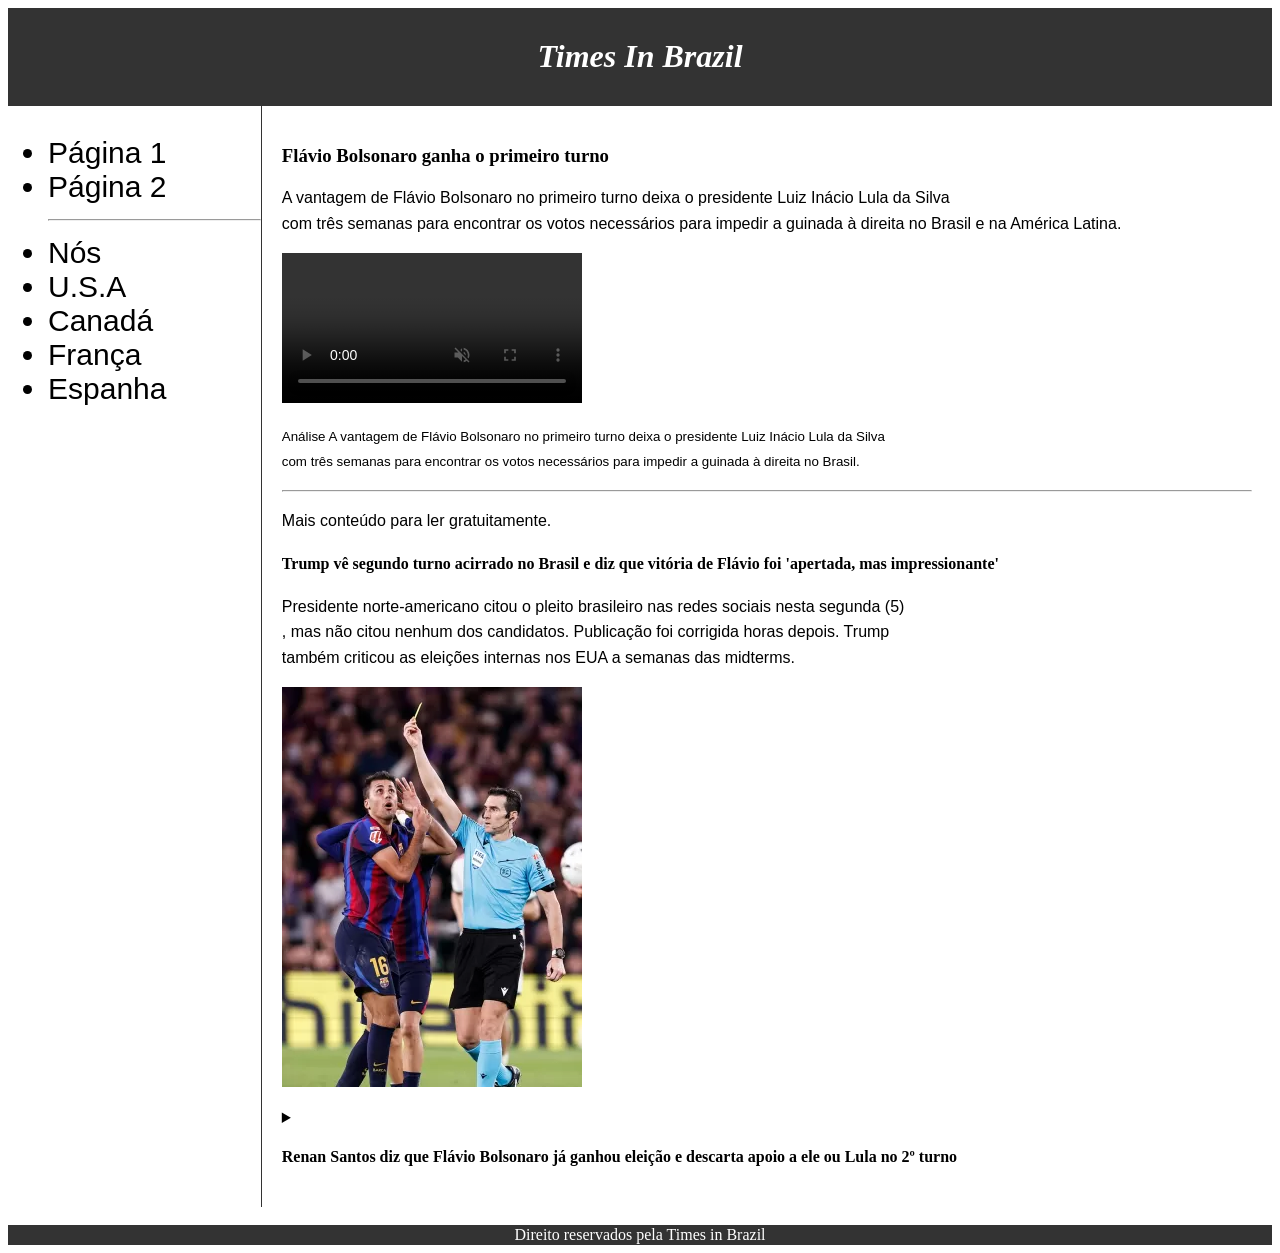
<file: index.html>
<!DOCTYPE html>
<html lang="pt-BR">

<head>
    <meta charset="UTF-8">
    <meta name="viewport" content="width=device-width, initial-scale=1.0">
    <meta name="description" content="Página principal do programa">
    <title>Times In Brazil</title>
</head>

<body>
    <header>


        <div id="cabeçalho">
            <h1><i>Times In Brazil</i></h1>
        </div>

        <div id="menu">
            <nav>
                <div id="tabela">
                <ul>
                    <li><a href="index.html">Página 1</a></li>
                    <li><a href="page-2.html">Página 2</a></li>
                    <hr>

                    <li><a href="index.html">Nós</a></li>
                    <li><a href="usa.html">U.S.A</a></li>
                    <li><a href="canada.html">Canadá</a></li>
                    <li><a href="france.html">França</a></li>
                    <li><a href="spain.html">Espanha</a></li
                </ul></div>
            </nav>
        </div>

        <link rel="stylesheet" href="assets/css/home.css">
    </header>

    <div id="principal">
        <main>
            <section>
                <h3> Flávio Bolsonaro ganha o primeiro turno</h3>
                <p>A vantagem de Flávio Bolsonaro no
                    primeiro turno deixa o presidente Luiz
                    Inácio Lula da Silva<br> com três semanas para
                    encontrar os votos necessários para impedir
                    a guinada à direita no Brasil e na América
                    Latina.</p>
                <video controls autoplay muted loop playsinline width=""
                    src="assets/videos/vidssave.com AGORA_ Lula e Flávio Bolsonaro discursam após resultado do primeiro turno _ ELEIÇÕES 2026 480P.mp4"></video>


                <p><small>Análise
                        A vantagem de Flávio Bolsonaro
                        no primeiro turno deixa o presidente
                        Luiz Inácio Lula da Silva<br>
                        com três
                        semanas para encontrar os votos
                        necessários para impedir a guinada
                        à direita no Brasil.

                    </small></p>
            </section>

            <hr>
            <section>

                <p>Mais conteúdo para ler gratuitamente.</p>

                <h4> Trump vê segundo
                    turno acirrado no Brasil
                    e diz que vitória de Flávio
                    foi 'apertada, mas impressionante'</h4>

                <p>Presidente norte-americano citou
                    o pleito brasileiro nas redes sociais
                    nesta segunda (5)<br>, mas não citou nenhum
                    dos candidatos. Publicação foi corrigida
                    horas depois. Trump <br>também criticou as
                    eleições internas nos EUA a semanas das
                    midterms.</p>
                <img src="assets/images/image.png" alt="">
                <br><br>


                <details>
                    <summary>
                        <h4>Renan Santos diz que Flávio Bolsonaro já ganhou
                            eleição e descarta apoio a ele ou Lula no 2º turno</h4>
                    </summary>
                    <h4></h4>
                    <p>Candidato do Missão aparece num distante quarto lugar, atrás do Escritor Augusto Cury (Avante) e
                        diz crer<br> que o senador Flávio Bolsonaro deve vencer a eleição</p>
                    <video controls autoplay muted src="assets/videos/Renan santos.mp4" width="600"></video>
                </details>
            </section>
        </main>
    </div>
    <br>


    <div id="footer">

        <footer>Direito reservados pela Times in Brazil</footer>
    </div>
</body>
</html>
</file>
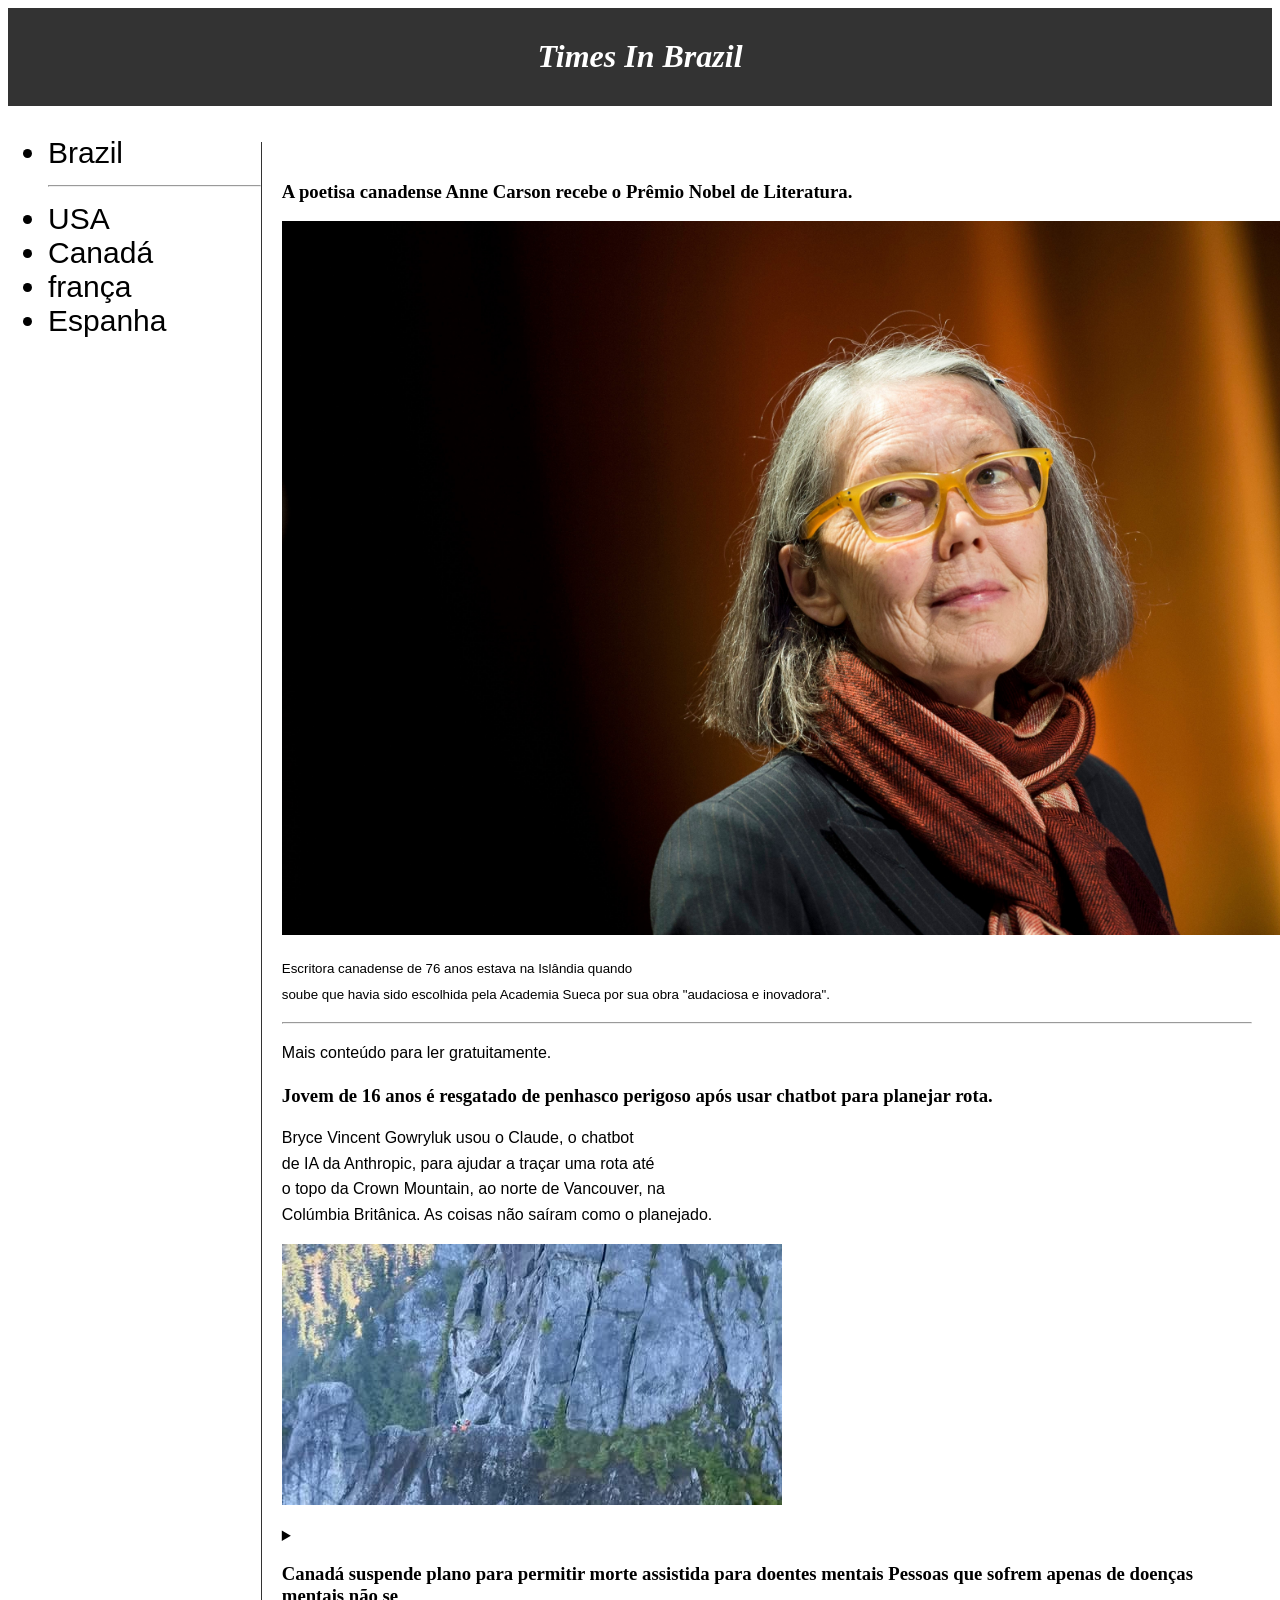
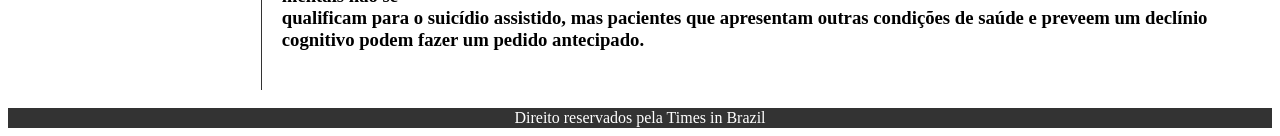
<file: canada.html>
<!DOCTYPE html>
<html lang="pt-BR">

<head>
    <meta charset="UTF-8">
    <meta name="viewport" content="width=device-width, initial-scale=1.0">
    <meta name="description" content="Página com noticiais sobre o canada">
    <title>Canadá</title>
</head>

<body>
    <header>


        <div id="cabeçalho">
            <h1><i>Times In Brazil</i></h1>
        </div>

        <div id="menu">
            <nav>
                <div id="tabela">
                    <ul>
                        <li><a href="index.html">Brazil</a></li>
                        <hr>
                        <li><a href="usa.html">USA</a></li>
                        <li><a href="canada.html">Canadá</a></li>
                        <li><a href="france.html">frança</a></li>
                        <li><a href="spain.html">Espanha</a></li>
                    </ul>
                </div>
            </nav>
        </div>

        <link rel="stylesheet" href="assets/css/home.css">
    </header>

    <br><br>
    <div id="principal">
        <main>
            <section>
                <h3> A poetisa canadense Anne Carson recebe o Prêmio Nobel de Literatura.</h3>
                <img src="assets/images/Poestisa.png" alt="" width="1000">

                <p><small> Escritora canadense de 76
                        anos estava na Islândia quando <br>soube que havia sido escolhida pela
                        Academia Sueca por sua obra "audaciosa e inovadora". </small></p>
            </section>

            <hr>
            <section>

                <p>Mais conteúdo para ler gratuitamente.</p>

                <h3>Jovem de 16 anos é resgatado de penhasco perigoso após usar chatbot para planejar rota.</h3>

                <p>Bryce Vincent Gowryluk usou o Claude, o chatbot <br>de IA da Anthropic, para ajudar
                    a traçar uma rota até<br> o topo da Crown Mountain, ao norte de Vancouver,
                    na <br> Colúmbia Britânica. As coisas não saíram como o planejado.</p>
                <img src="assets/images/montanha.png" alt="" width="500">
                <br><br>


                <details>
                    <summary>
                        <h3>Canadá suspende plano para permitir morte assistida para doentes mentais
                            Pessoas que sofrem apenas de doenças mentais não se <br>qualificam para o suicídio
                            assistido,
                            mas
                            pacientes que apresentam outras condições de saúde e preveem um declínio cognitivo podem
                            fazer
                            um pedido antecipado.

                        </h3>
                    </summary>

                    <p>
                        Enquanto o Canadá se prepara para alargar o escopo da lei de eutanásia para incluir
                        pessoas que sofrem de <br>doenças mentais,
                        parte da população — o que inclui muitos médicos —
                        questiona se o programa de morte assistida do país está avançando rápido demais.</p>
                    <img src="assets/images/canada.png" alt="" width="500 ">
                </details>
            </section>
        </main>
    </div>
    <br>

    <div id="footer">
        <footer>Direito reservados pela Times in Brazil</footer>
    </div>






</body>
</html>
</file>
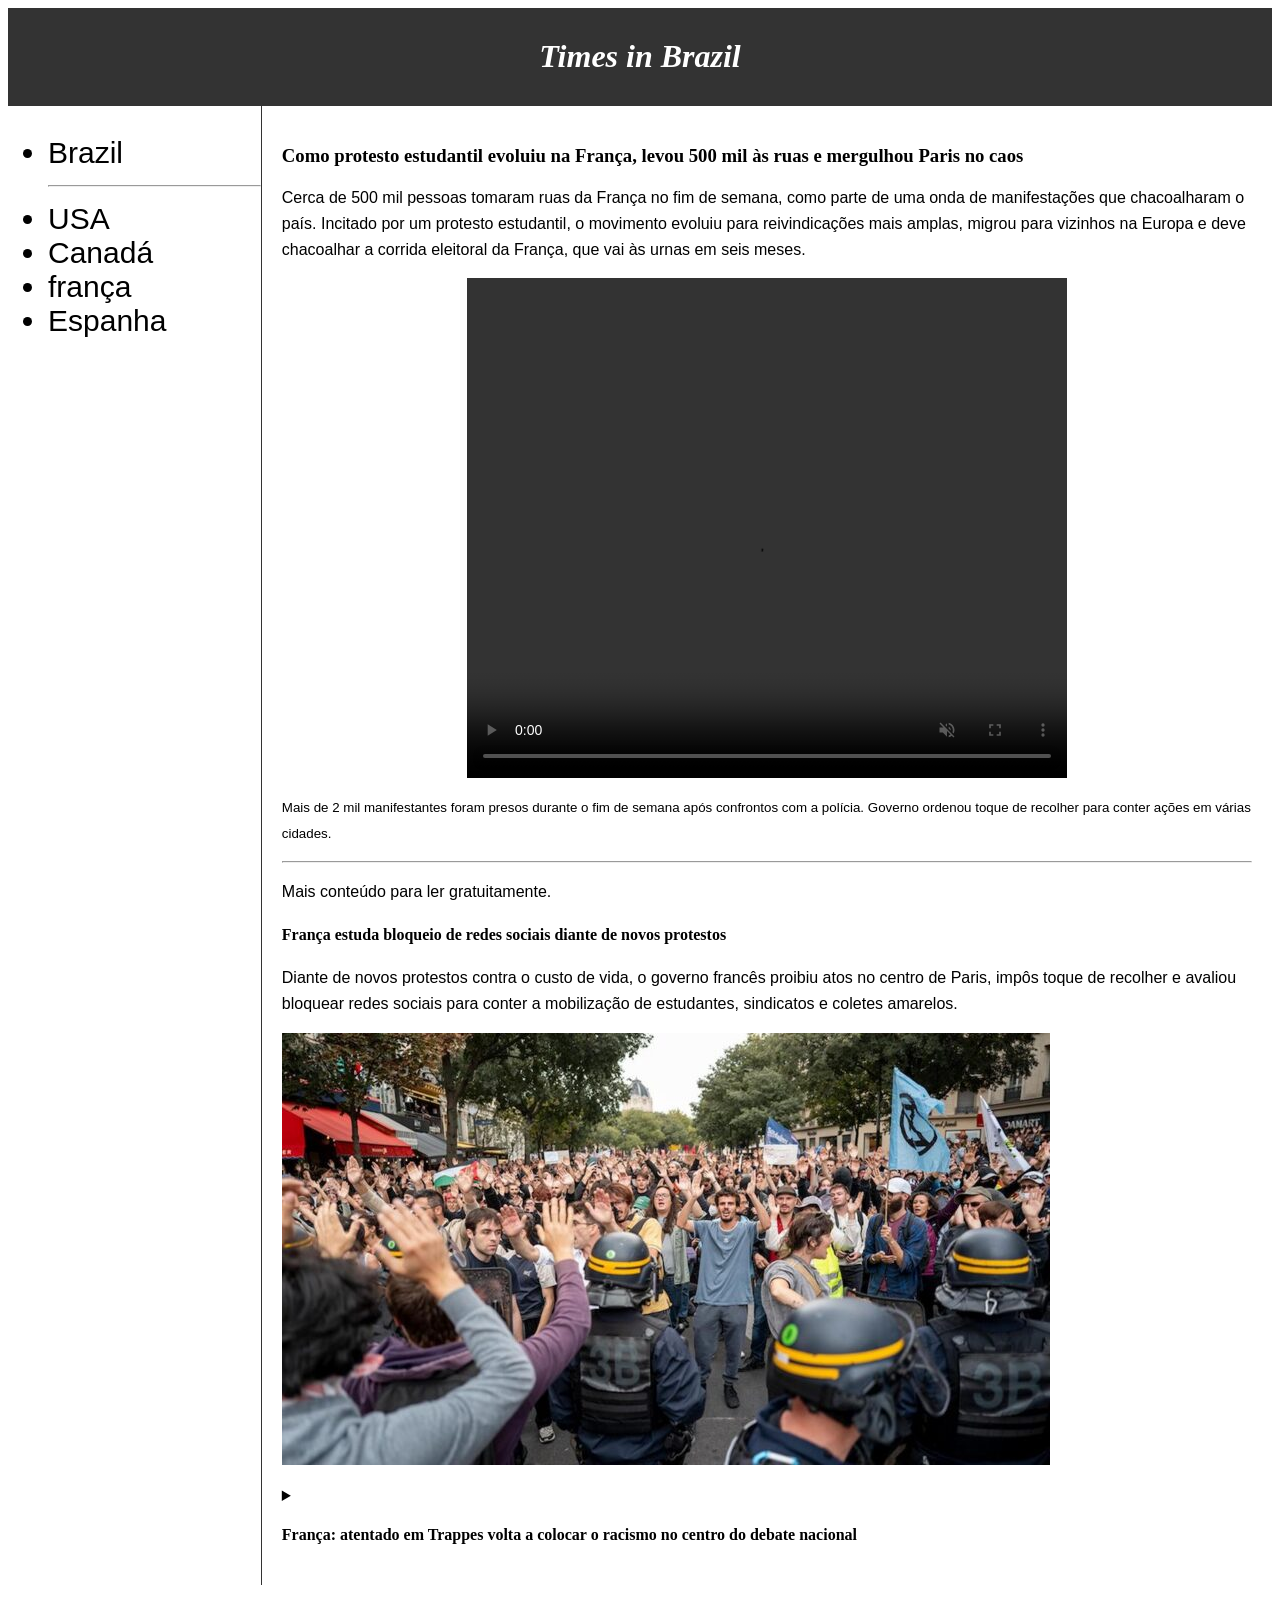
<file: france.html>
<!DOCTYPE html>
<html lang="pt-BR">

<head>
    <meta charset="UTF-8">
    <meta name="viewport" content="width=device-width, initial-scale=1.0">
    <meta name="description" content="">
    <title>França</title>
</head>

<body>
    <header>
        <div id="cabeçalho">
            <h1><i>Times in Brazil</i></h1>
        </div>

        <div id="menu">
            <nav>
                <div id="tabela">
                    <ul>
                        <li><a href="index.html">Brazil</a></li>
                        <hr>
                        <li><a href="usa.html">USA</a></li>
                        <li><a href="canada.html">Canadá</a></li>
                        <li><a href="france.html">frança</a></li>
                        <li><a href="spain.html">Espanha</a></li>
                    </ul>
                </div>
            </nav>
        </div>

        <link rel="stylesheet" href="assets/css/home.css">
    </header>

    <div id="principal">
        <main>
            <section>
                <h3>Como protesto estudantil evoluiu na
                    França, levou 500 mil às ruas e mergulhou
                    Paris no caos</h3>

                <p>Cerca de 500 mil pessoas tomaram ruas da França no fim de semana,
                    como parte de uma onda de
                    manifestações que chacoalharam o
                    país. Incitado por um protesto estudantil,
                    o movimento evoluiu para reivindicações mais
                    amplas, migrou para vizinhos na Europa e deve chacoalhar a corrida eleitoral da França, que vai às urnas em seis meses.</p>
                <video controls autoplay muted loop playsinline src="assets/videos/VEJA_video_no_watermark.mp4" width="600" height="500" style="display: block; margin: auto;"> </video>
                <p><small>Mais de 2 mil manifestantes foram presos durante o fim de semana após confrontos com a polícia. Governo ordenou toque de recolher para conter ações em várias cidades.</small></p>
            </section>

            <hr>

            <section>
                <p>Mais conteúdo para ler gratuitamente.</p>
                <h4>França estuda bloqueio de redes sociais diante de novos protestos</h4>
                <p>Diante de novos protestos contra o custo de vida, o governo francês proibiu atos no centro de Paris, impôs toque de recolher e avaliou bloquear redes sociais para conter a mobilização de estudantes, sindicatos e coletes amarelos.</p>
                <img src="assets/images/Franã.png" alt="">
                <br><br>

                <details>
                    <summary>
                        <h4>França: atentado em Trappes volta a colocar o racismo no centro do debate nacional</h4>
                    </summary>
                    <h4></h4>
                    <p>Milhares de pessoas se reuniram em Trappes, na grande Paris, em um ato contra o racismo e a islamofobia, motivadas por um atentado ocorrido uma semana antes na região que deixou um morto e sete feridos. A repercussão do ataque e o aumento do clima de tensão social na França ganharam grande destaque na imprensa do país.</p>
                    <img src="assets/images/frança.png" alt="">
                </details>
            </section>
        </main>
    </div>

    <br>

     <div id="footer">

        <footer>Direito reservados pela Times in Brazil</footer>
    </div>
</file>
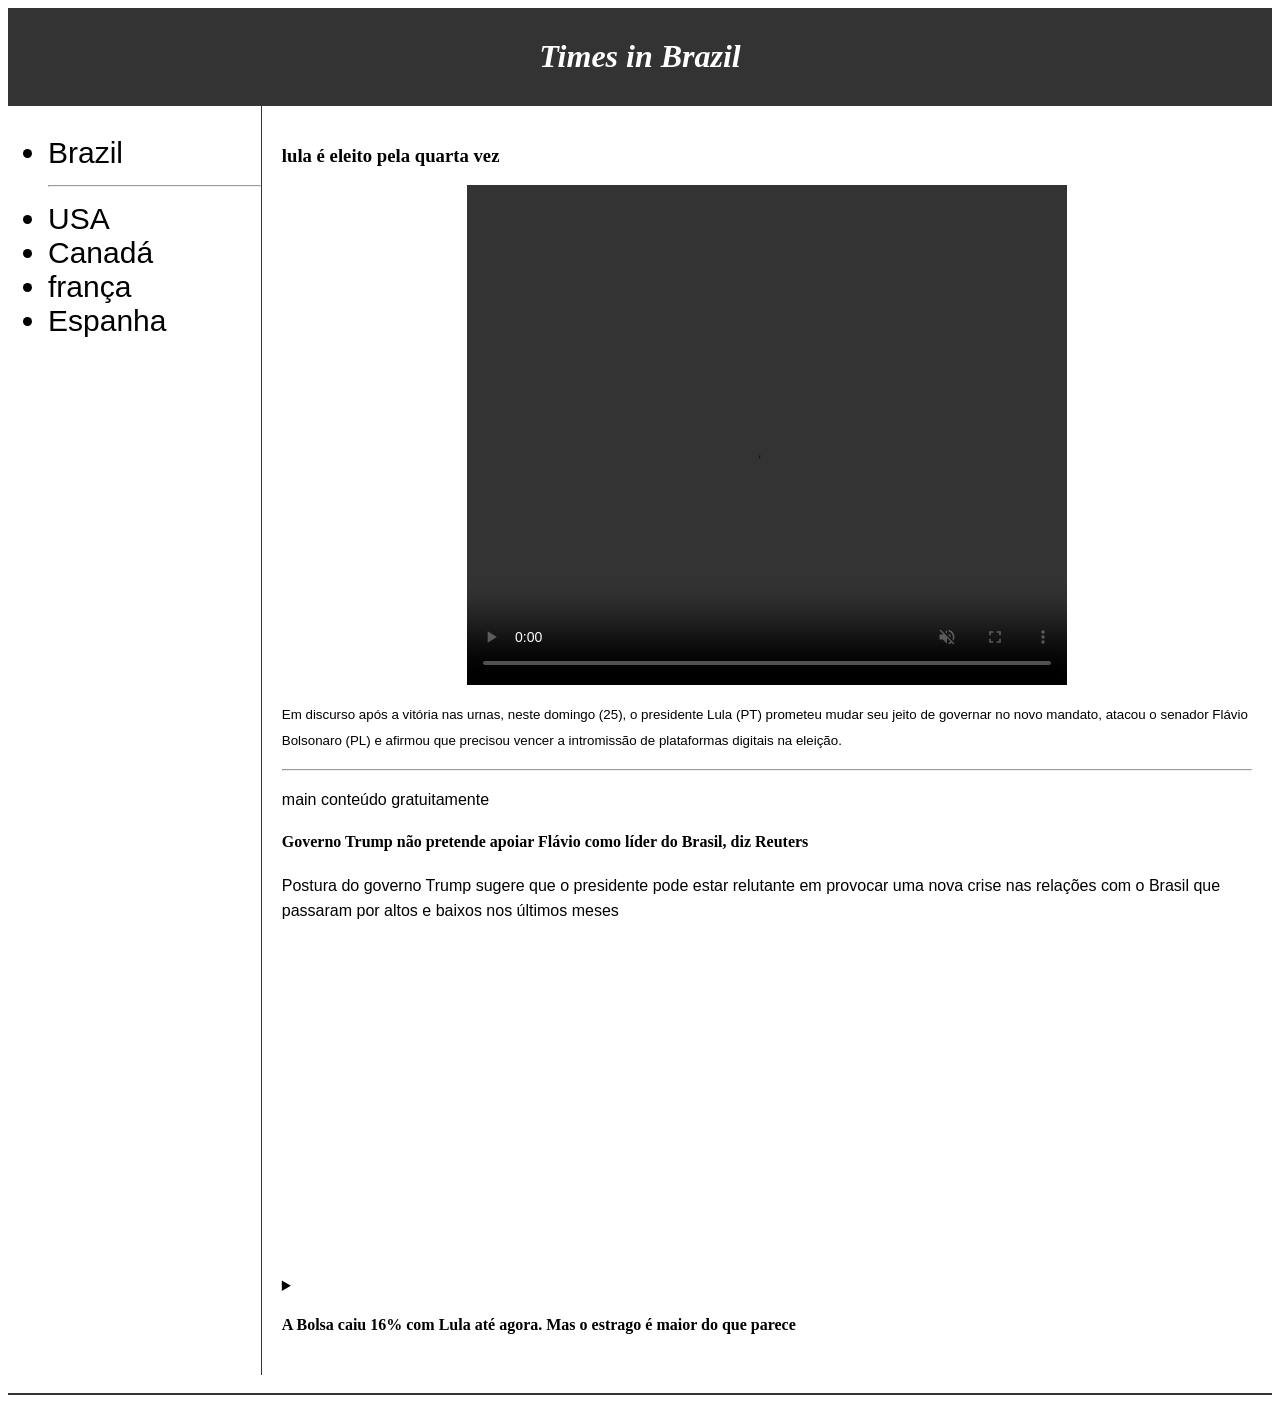
<file: page-2.html>
<!DOCTYPE html>
<html lang="pt-BR">

<head>
    <meta charset="UTF-8">
    <meta name="viewport" content="width=device-width, initial-scale=1.0">
    <meta name="description" content="">
    <title>Brazil</title>
</head>

<body>
    <header>
        <div id="cabeçalho">
            <h1><i>Times in Brazil </i></h1>

        </div>
        <div id="menu">
            <nav>
                <div id="tabela">
                    <ul>
                        <li><a href="index.html">Brazil</a></li>
                        <hr>
                        <li><a href="usa.html">USA</a></li>
                        <li><a href="canada.html">Canadá</a></li>
                        <li><a href="france.html">frança</a></li>
                        <li><a href="spain.html">Espanha</a></li>
                    </ul>
                </div>
            </nav>
        </div>

        <link rel="stylesheet" href="assets/css/home.css">
    </header>

    <div id="principal">
        <main>
            <section>
                <h3>lula é eleito pela quarta vez </h3>

                <video controls autoplay muted loop playsinline src="assets/videos/Folha_de_S_Paulo_video_no_watermark.mp4"
                    width="600" height="500" style="display: block; margin: auto;"></video>
                <p><small>Em discurso após a vitória nas urnas, neste domingo (25), o presidente Lula (PT) prometeu
                        mudar seu jeito de governar no novo mandato, atacou o senador Flávio Bolsonaro (PL) e afirmou
                        que precisou vencer a intromissão de plataformas digitais na eleição.</small></p>
            </section>

            <hr>
            <section>
                <p>main conteúdo gratuitamente</p>
                <h4>Governo Trump não pretende apoiar Flávio como líder do Brasil, diz Reuters</h4>
                <p>Postura do governo Trump sugere que o presidente pode estar relutante em provocar uma nova crise nas
                    relações com o Brasil que passaram por altos e baixos nos últimos meses</p>
                <br>
                <iframe width="560" height="315" src="https://www.youtube.com/embed/SiqcxZoSQS4?si=29q82vZmyJwtNeKQ "
                    muted title="YouTube video player" frameborder="0"
                    allow="accelerometer; autoplay; clipboard-write; encrypted-media; gyroscope; picture-in-picture; web-share"
                    referrerpolicy="strict-origin-when-cross-origin" allowfullscreen></iframe>
                <details>
                    <summary>
                        <h4>A Bolsa caiu 16% com Lula até agora. Mas o estrago é maior do que parece</h4>
                    </summary>
                    <p>A queda de 2,68% no Ibovespa no pregão de hoje esconde uma destruição muito maior em alguns
                        setores e ações.
                    </p>
                    <img src="assets/images/luka.png" alt="" width="1000">
                </details>
            </section>
        </main>
    </div>

    <br>

    <div id="footer">
        <footer></footer>
    </div>
</body>

</html>
</file>
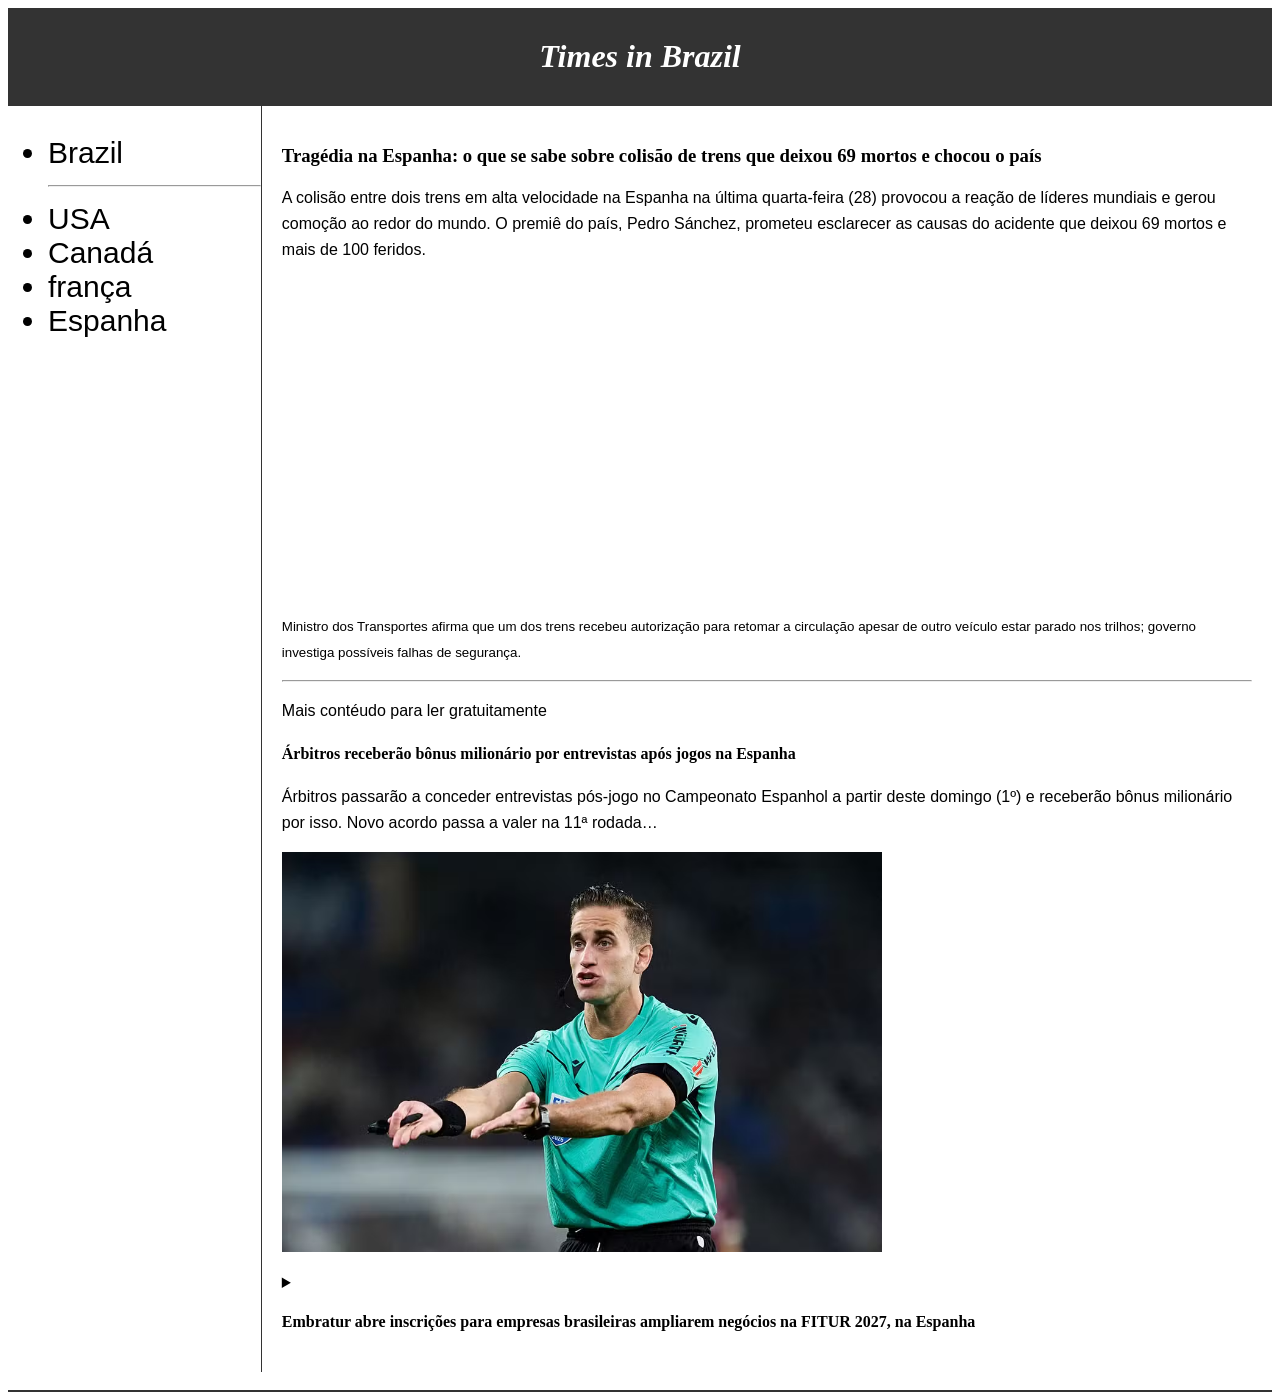
<file: spain.html>
<!DOCTYPE html>
<html lang="pt-BR">

<head>
    <meta charset="UTF-8">
    <meta name="viewport" content="width=device-width, initial-scale=1.0">
    <meta name="description" content="">
    <title>Espanha</title>
</head>

<body>
    <header>
        <div id="cabeçalho">
            <h1><i>Times in Brazil</i></h1>
        </div>

        <div id="menu">
            <nav>
                <div id="tabela">
                    <ul>
                        <li><a href="index.html">Brazil</a></li>
                        <hr>
                        <li><a href="usa.html">USA</a></li>
                        <li><a href="canada.html">Canadá</a></li>
                        <li><a href="france.html">frança</a></li>
                        <li><a href="spain.html">Espanha</a></li>
                    </ul>
                </div>
            </nav>
        </div>

        <link rel="stylesheet" href="assets/css/home.css">
    </header>

    <div id="principal">
        <main>
            <section>
                <h3>Tragédia na Espanha: o que se sabe sobre colisão de trens que deixou 69 mortos e chocou o país</h3>
                <p>A colisão entre dois trens em alta velocidade na Espanha na última quarta-feira (28) provocou a reação de líderes mundiais e gerou comoção ao redor do mundo. O premiê do país, Pedro Sánchez, prometeu esclarecer as causas do acidente que deixou 69 mortos e mais de 100 feridos.</p>
<iframe width="560" height="315" src="https://www.youtube.com/embed/qtV2x78pQII?si=m7bjfjlCnsIGwlnc" title="YouTube video player" frameborder="0" allow="accelerometer; autoplay; clipboard-write; encrypted-media; gyroscope; picture-in-picture; web-share" referrerpolicy="strict-origin-when-cross-origin" allowfullscreen></iframe>                <p><small>Ministro dos Transportes afirma que um dos trens recebeu autorização para retomar a circulação apesar de outro veículo estar parado nos trilhos; governo investiga possíveis falhas de segurança.</small></p>
            </section>

            <hr>

            <section>
                <p>Mais contéudo para ler gratuitamente</p>
                <h4>Árbitros receberão bônus milionário por entrevistas após jogos na Espanha</h4>
                <p>Árbitros passarão a conceder entrevistas pós-jogo no Campeonato Espanhol a partir deste domingo (1º) e receberão bônus milionário por isso. Novo acordo passa a valer na 11ª rodada…</p>
                <img src="/assets/images/arbrito.png " alt="" width="600">
                <br><br>

                <details>
                    <summary>
                        <h4>Embratur abre inscrições para empresas brasileiras ampliarem negócios na FITUR 2027, na Espanha</h4>
                    </summary>

                    <p>Com participação gratuita no estande do Brasil, seleção busca conectar o turismo brasileiro a compradores internacionais; inscrições vão até 30 de outubro</p>
                    <img src="assets/images/espanha.png" alt="" width="900">
                </details>
            </section>
        </main>
    </div>

    <br>

    <div id="footer">
        <footer></footer>
    </div>
</body>

</html>
</file>
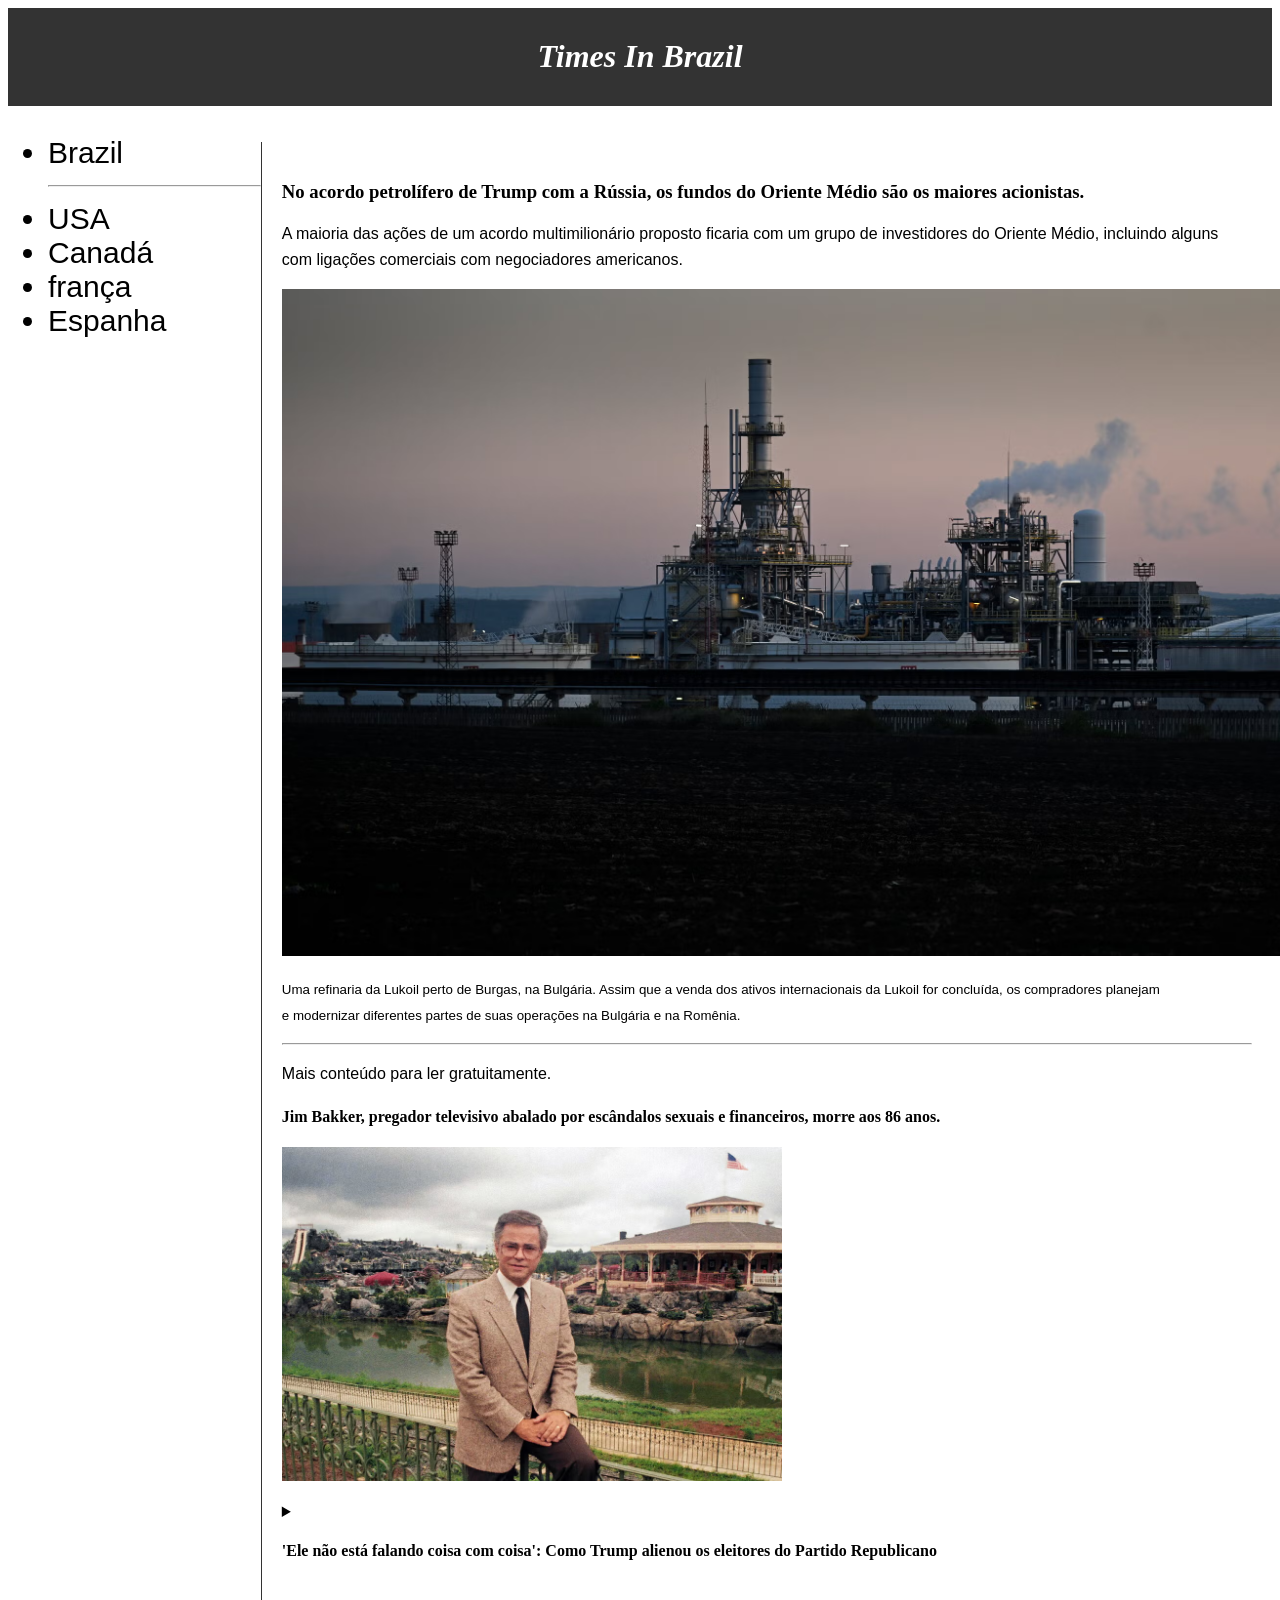
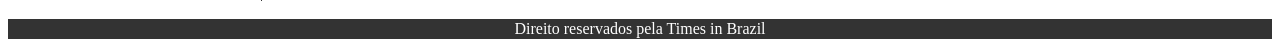
<file: usa.html>
<!DOCTYPE html>
<html lang="pt-BR">

<head>
    <meta charset="UTF-8">
    <meta name="viewport" content="width=device-width, initial-scale=1.0">
    <meta name="description" content="Página com conteúdos relacionados ao estados unidos">
    <title>Estados Unidos</title>
</head>

<body>
    <header>


        <div id="cabeçalho">
            <h1><i>Times In Brazil</i></h1>
        </div>

        <div id="menu">
            <nav>
                <div id="tabela">
                    <ul>
                        <li><a href="index.html">Brazil</a></li>
                        <hr>
                        <li><a href="usa.html">USA</a></li>
                        <li><a href="canada.html">Canadá</a></li>
                        <li><a href="france.html">frança</a></li>
                        <li><a href="spain.html">Espanha</a></li>
                    </ul>
                </div>
            </nav>
        </div>

        <link rel="stylesheet" href="assets/css/home.css">
    </header>

    <br><br>
    <main>
        <div id="principal">
            <section>
                <h3> No acordo petrolífero de Trump com a Rússia, os fundos do Oriente Médio são os maiores acionistas.
                </h3>
                <p>A maioria das ações de um acordo multimilionário proposto ficaria com um grupo de investidores do
                    Oriente
                    Médio, incluindo alguns com ligações comerciais com negociadores americanos.</p>
                <img src="assets/images/usina.png" alt="" width="1000">
                <p><small>Uma refinaria da Lukoil perto de Burgas, na Bulgária. Assim que a venda dos ativos
                        internacionais
                        da Lukoil for concluída, os compradores planejam <br> e modernizar diferentes partes de suas
                        operações na Bulgária e na Romênia.
                    </small></p>
            </section>

            <hr>
            <section>

                <p>Mais conteúdo para ler gratuitamente.</p>

                <h4>Jim Bakker, pregador televisivo abalado por escândalos sexuais e financeiros, morre aos 86 anos.
                </h4>

                <img src="assets/images/Jim.png" alt="" width="500">
                <br><br>

                <details>
                    <summary>
                        <h4>'Ele não está falando coisa com coisa': Como Trump alienou os eleitores do Partido
                            Republicano</h4>
                    </summary>
                    <h4></h4>
                    <p>CHá indícios de que eleitores republicanos desanimados
                        <br>podem ficar em casa em novembro, provocando uma onda democrata sem muitas conversões.
                    </p>
                    <img src="assets/images/bandeira.png" alt="" width="500">
                </details>
            </section>
        </div>

        <br>
        <div id="footer">
            <footer>Direito reservados pela Times in Brazil</footer>
        </div>
    </main>
</body>
</html>
</file>
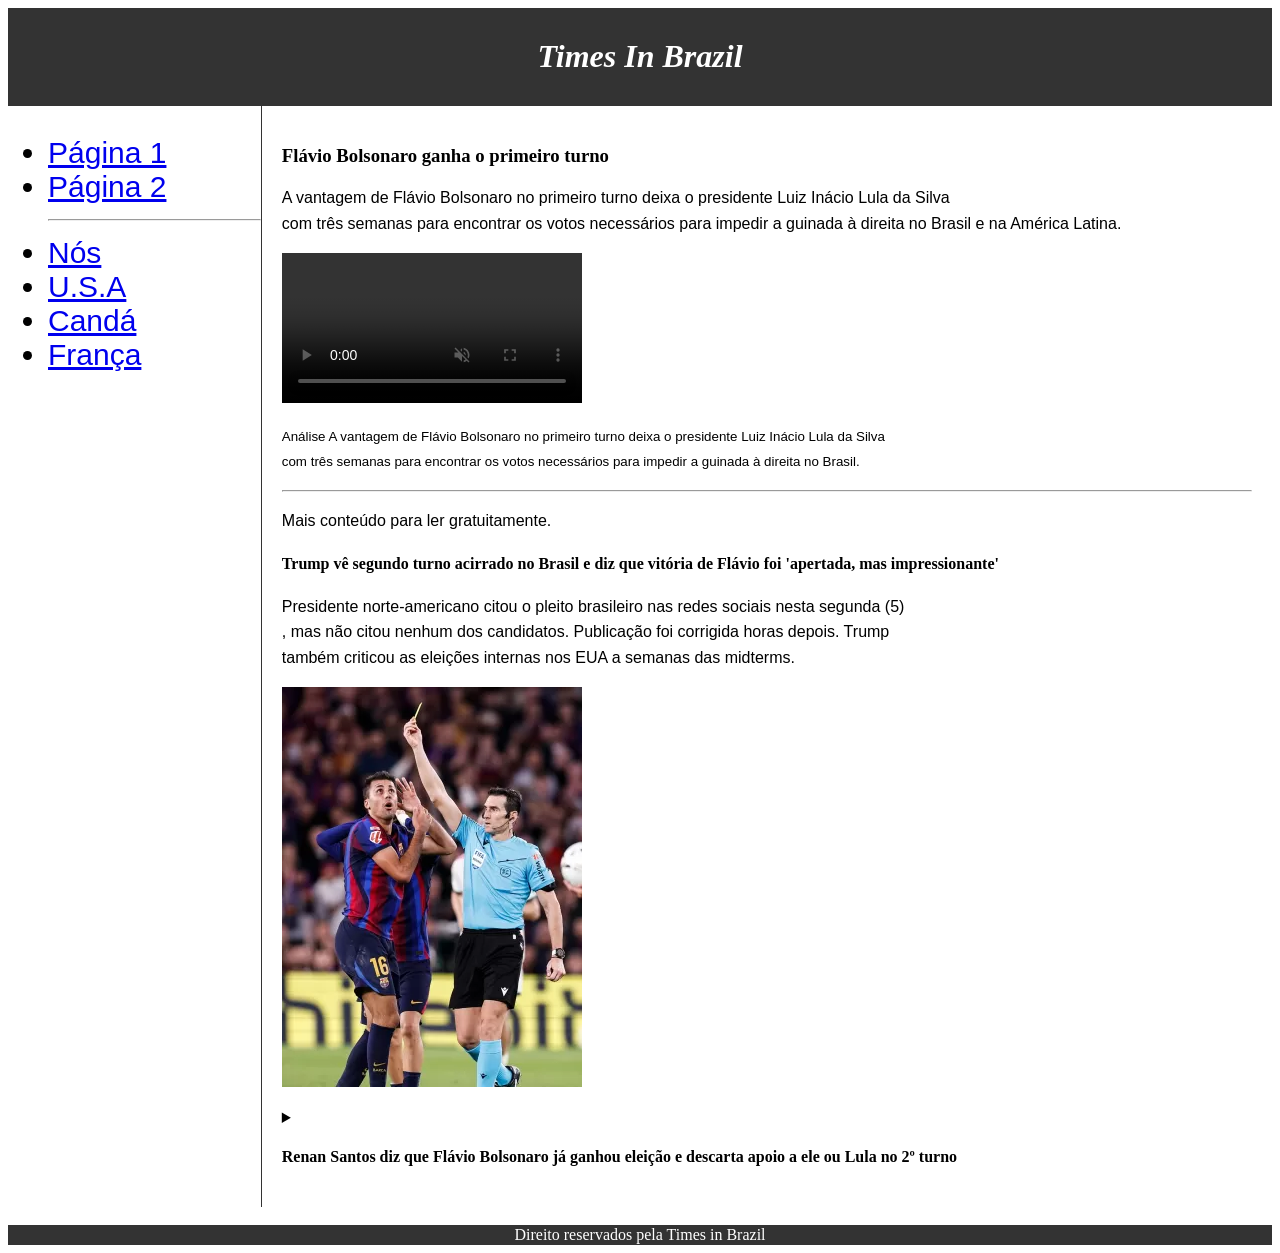
<file: HTMLS/Brazil.html>
<!DOCTYPE html>
<html lang="pt-BR">

<head>
    <meta charset="UTF-8">
    <meta name="viewport" content="width=device-width, initial-scale=1.0">
    <meta name="description" content="Página principal do programa">
    <title>Times In Brazil</title>
</head>

<body>
    <header>


        <div id="cabeçalho">
            <h1><i>Times In Brazil</i></h1>
        </div>

        <div id="menu">
            <nav>
                <div id="tabela">
                <ul>
                    <li><a href="Primeira pagina"> Página 1 </a> </li>
                    <li><a href="Segunda pagina"> Página 2</a></li>
                    <hr>

                    <li><a href="Brazil.html">Nós</a> </li>
                    <li><a href="Usa.html">U.S.A</a> </li>
                    <li><a href="Canada.html">Candá</a> </li>
                    <li><a href="France">França</a> </li>
                </ul></div>
            </nav>
        </div>

        <link rel="stylesheet" href="/PastaCSS/home.css">
    </header>

    <div id="principal">
        <main>
            <section>
                <h3> Flávio Bolsonaro ganha o primeiro turno</h3>
                <p>A vantagem de Flávio Bolsonaro no
                    primeiro turno deixa o presidente Luiz
                    Inácio Lula da Silva<br> com três semanas para
                    encontrar os votos necessários para impedir
                    a guinada à direita no Brasil e na América
                    Latina.</p>
                <video controls autoplay muted loop playsinline width=""
                    src="/Videos/vidssave.com AGORA_ Lula e Flávio Bolsonaro discursam após resultado do primeiro turno _ ELEIÇÕES 2026 480P.mp4"></video>


                <p><small>Análise
                        A vantagem de Flávio Bolsonaro
                        no primeiro turno deixa o presidente
                        Luiz Inácio Lula da Silva<br>
                        com três
                        semanas para encontrar os votos
                        necessários para impedir a guinada
                        à direita no Brasil.

                    </small></p>
            </section>

            <hr>
            <section>

                <p>Mais conteúdo para ler gratuitamente.</p>

                <h4> Trump vê segundo
                    turno acirrado no Brasil
                    e diz que vitória de Flávio
                    foi 'apertada, mas impressionante'</h4>

                <p>Presidente norte-americano citou
                    o pleito brasileiro nas redes sociais
                    nesta segunda (5)<br>, mas não citou nenhum
                    dos candidatos. Publicação foi corrigida
                    horas depois. Trump <br>também criticou as
                    eleições internas nos EUA a semanas das
                    midterms.</p>
                <img src="/Imagens/image.png" alt="">
                <br><br>


                <details>
                    <summary>
                        <h4>Renan Santos diz que Flávio Bolsonaro já ganhou
                            eleição e descarta apoio a ele ou Lula no 2º turno</h4>
                    </summary>
                    <h4></h4>
                    <p>Candidato do Missão aparece num distante quarto lugar, atrás do Escritor Augusto Cury (Avante) e
                        diz crer<br> que o senador Flávio Bolsonaro deve vencer a eleição</p>
                    <video controls autoplay muted src="/Videos/Renan santos.mp4" width="600"></video>
                </details>
    </div>

    </section>
    <br>


    <div id="footer">

        <footer>Direito reservados pela Times in Brazil</footer>
    </div>
</file>
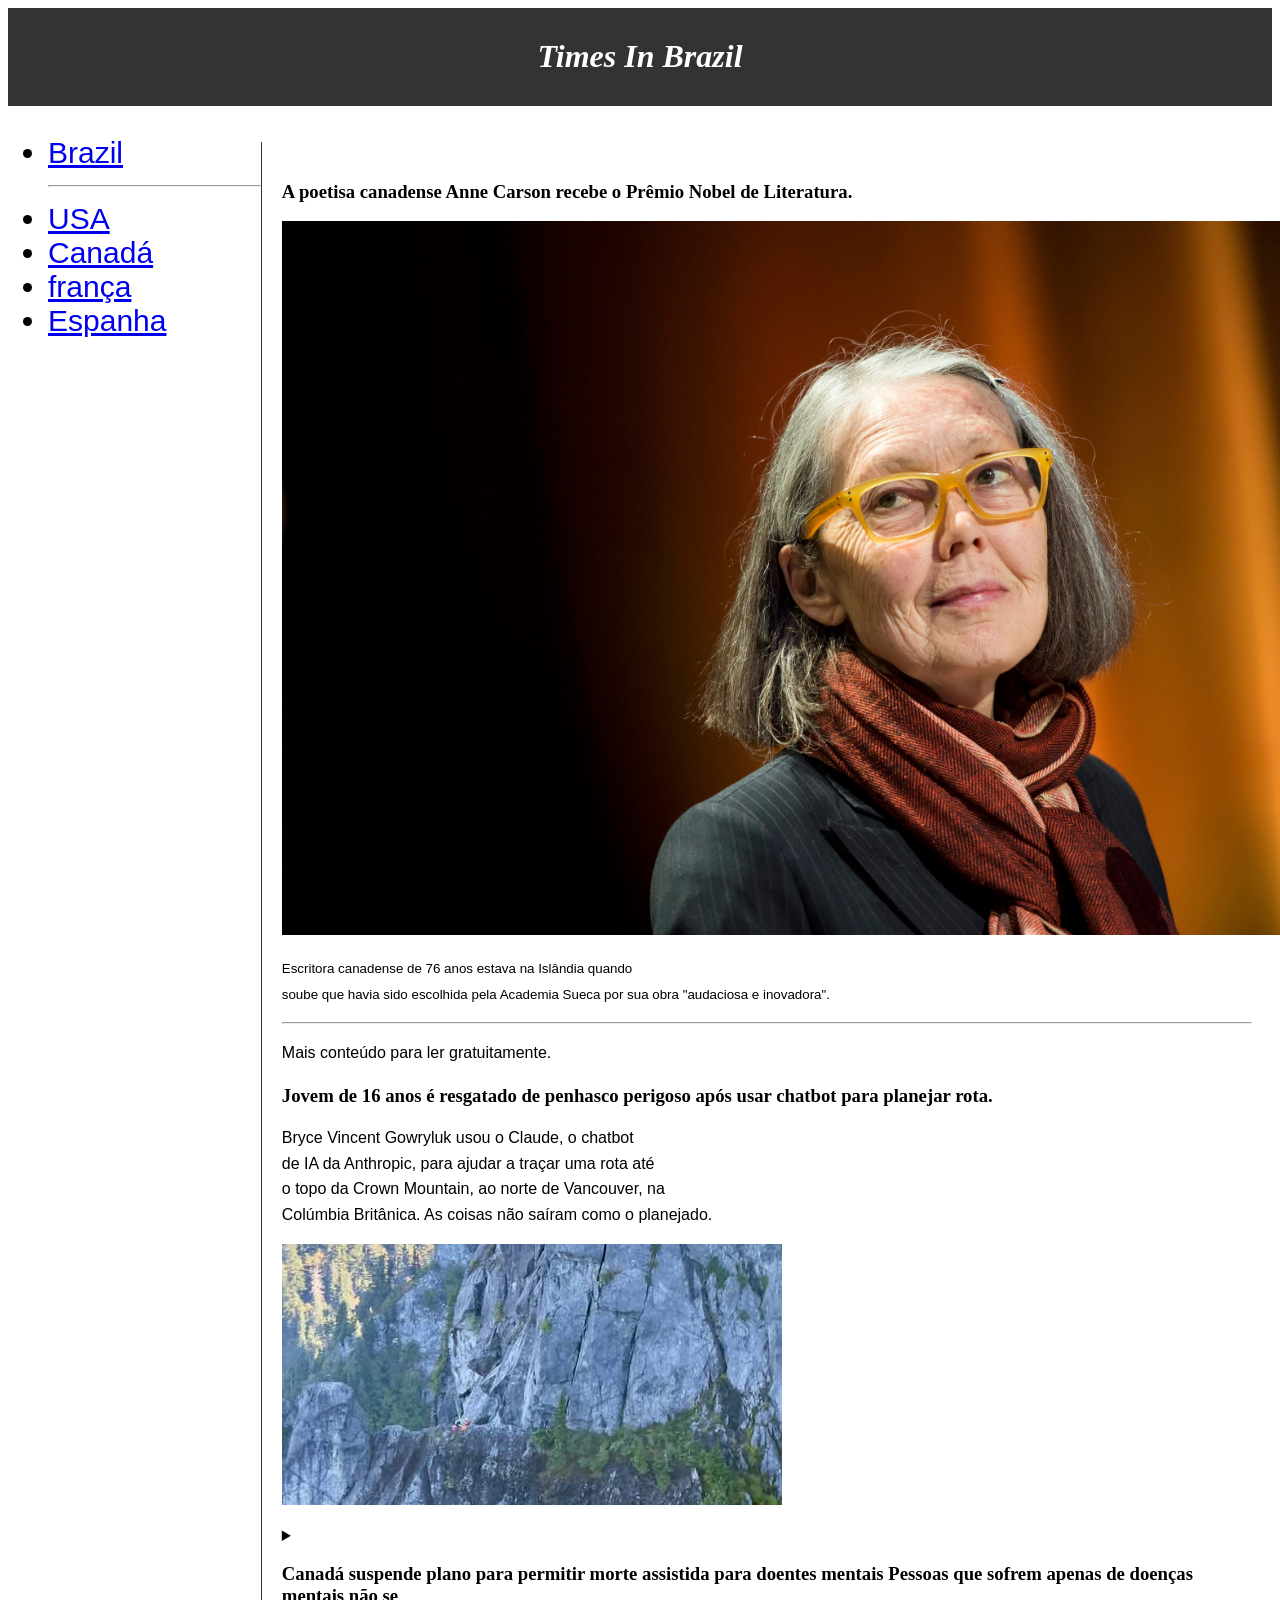
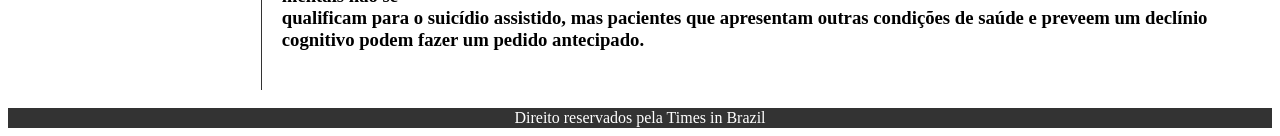
<file: HTMLS/Canada.html>
<!DOCTYPE html>
<html lang="pt-BR">

<head>
    <meta charset="UTF-8">
    <meta name="viewport" content="width=device-width, initial-scale=1.0">
    <meta name="description" content="Página com noticiais sobre o canada">
    <title>Canadá</title>
</head>

<body>
    <header>


        <div id="cabeçalho">
            <h1><i>Times In Brazil</i></h1>
        </div>

        <div id="menu">
            <nav>
                <div id="tabela">
                    <ul>
                          <li><a href="Brazil.html">Brazil</a></li>
                        <hr>
                        <li><a href="Usa.html">USA</a></li>
                        <li><a href="Canada.html">Canadá</a></li>
                        <li><a href="frança.html">frança</a></li>
                        <li><a href="Espanha.html">Espanha</a></li>
                    </ul>
                </div>
            </nav>
        </div>

        <link rel="stylesheet" href="/PastaCSS/home.css">
    </header>

    <br><br>
    <div id="principal">
        <main>
            <section>
                <h3> A poetisa canadense Anne Carson recebe o Prêmio Nobel de Literatura.</h3>
                </p>
                <img src="/Imagens/Poestisa.png" alt="" width="1000">

                <p><small> Escritora canadense de 76
                        anos estava na Islândia quando <br>soube que havia sido escolhida pela
                        Academia Sueca por sua obra "audaciosa e inovadora". </small></p>
            </section>

            <hr>
            <section>

                <p>Mais conteúdo para ler gratuitamente.</p>

                <h3>Jovem de 16 anos é resgatado de penhasco perigoso após usar chatbot para planejar rota.</h3>

                <p>Bryce Vincent Gowryluk usou o Claude, o chatbot <br>de IA da Anthropic, para ajudar
                    a traçar uma rota até<br> o topo da Crown Mountain, ao norte de Vancouver,
                    na <br> Colúmbia Britânica. As coisas não saíram como o planejado.</p>
                <img src="/Imagens/montanha.png" alt="" width="500">
                <br><br>


                <details>
                    <summary>
                        <h3>Canadá suspende plano para permitir morte assistida para doentes mentais
                            Pessoas que sofrem apenas de doenças mentais não se <br>qualificam para o suicídio
                            assistido,
                            mas
                            pacientes que apresentam outras condições de saúde e preveem um declínio cognitivo podem
                            fazer
                            um pedido antecipado.

                        </h3>
                    </summary>

                    <p>
                        Enquanto o Canadá se prepara para alargar o escopo da lei de eutanásia para incluir
                        pessoas que sofrem de <br>doenças mentais,
                        parte da população — o que inclui muitos médicos —
                        questiona se o programa de morte assistida do país está avançando rápido demais.</p>
                    <img src="/Imagens/canada.png" alt="" width="500 ">
                </details>
    </div>

    </section>
    <br>

    <div id="footer">
        <footer>Direito reservados pela Times in Brazil</footer>
    </div>






    </main>
</body>
</file>
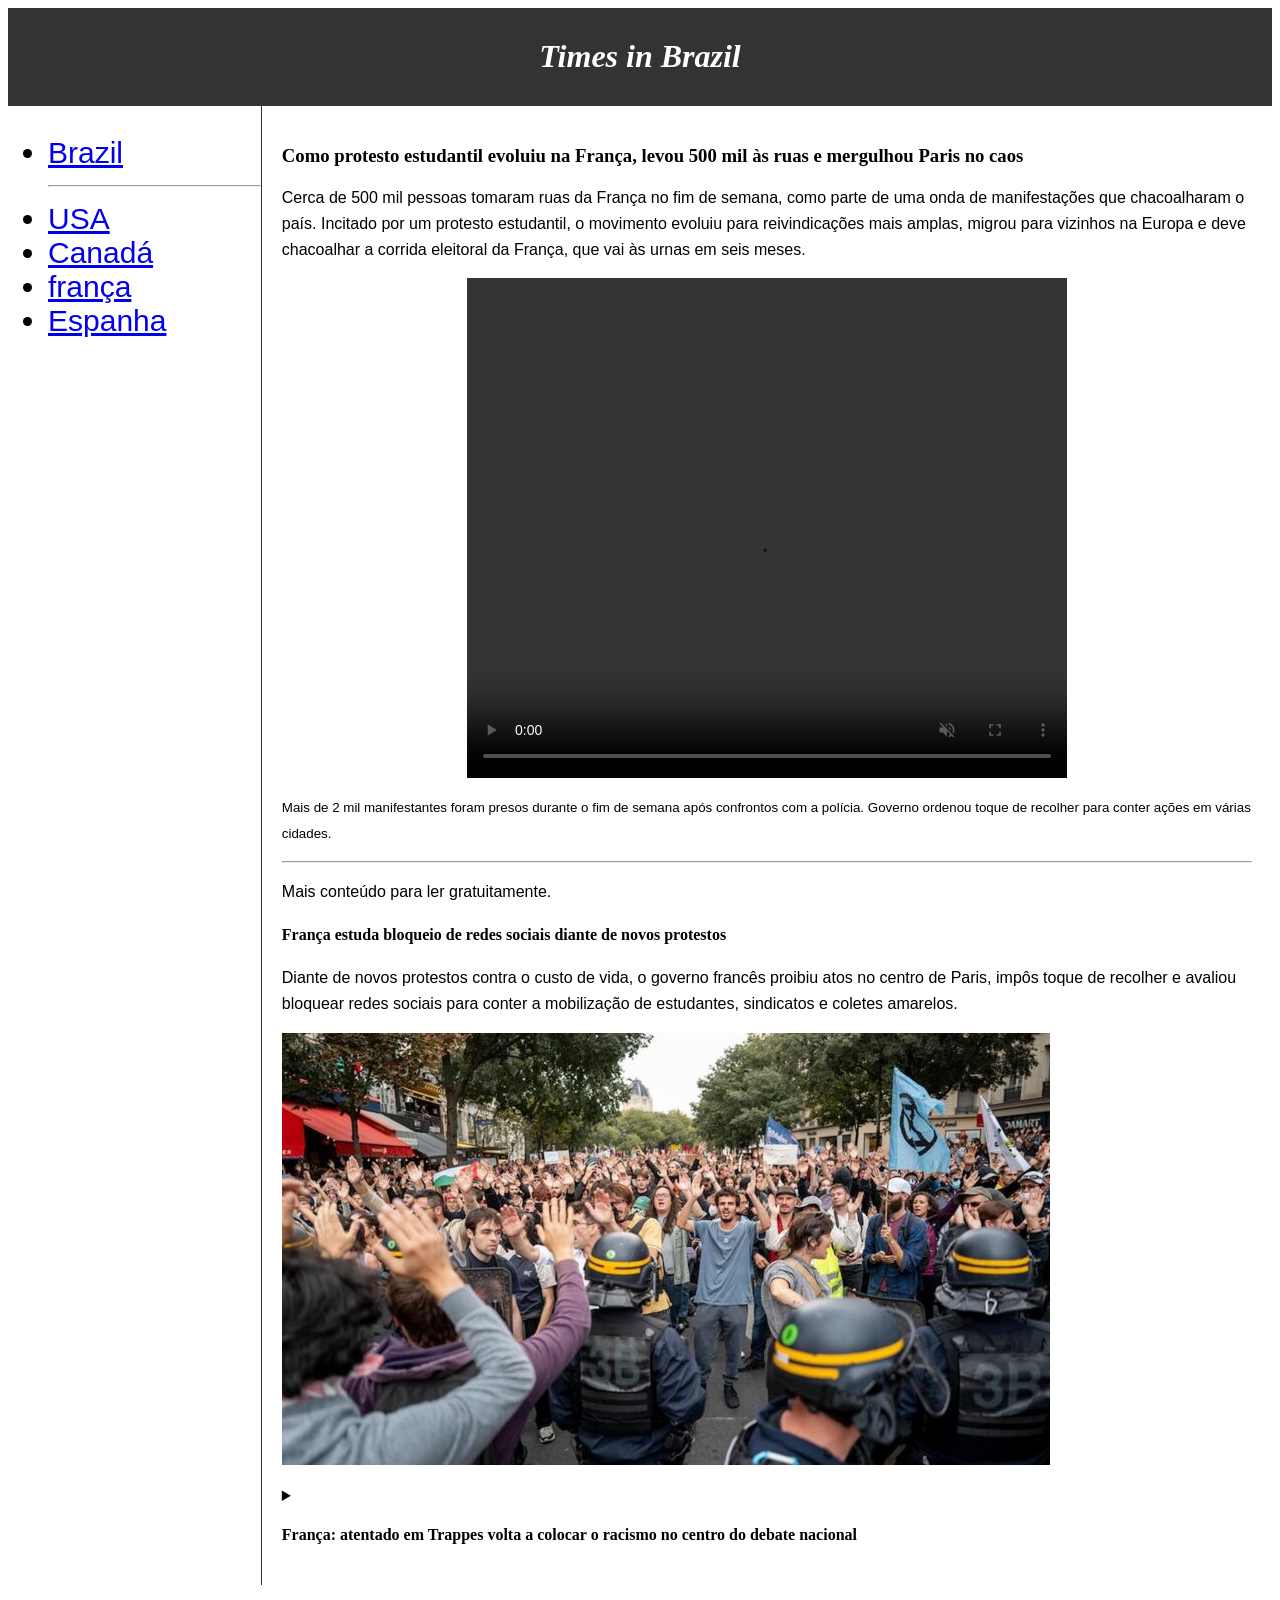
<file: HTMLS/frança.html>
<!DOCTYPE html>
<html lang="pt-BR">

<head>
    <meta charset="UTF-8">
    <meta name="viewport" content="width=device-width, initial-scale=1.0">
    <meta name="description" content="">
    <title>França</title>
</head>

<body>
    <header>
        <div id="cabeçalho">
            <h1><i>Times in Brazil</i></h1>
        </div>

        <div id="menu">
            <nav>
                <div id="tabela">
                    <ul>
                         <li><a href="Brazil.html">Brazil</a></li>
                        <hr>
                        <li><a href="Usa.html">USA</a></li>
                        <li><a href="Canada.html">Canadá</a></li>
                        <li><a href="frança.html">frança</a></li>
                        <li><a href="Espanha.html">Espanha</a></li>
                    </ul>
                </div>
            </nav>
        </div>

        <link rel="stylesheet" href="/PastaCSS/home.css">
    </header>

    <div id="principal">
        <main>
            <section>
                <h3>Como protesto estudantil evoluiu na
                    França, levou 500 mil às ruas e mergulhou
                    Paris no caos</h3>

                <p>Cerca de 500 mil pessoas tomaram ruas da França no fim de semana,
                    como parte de uma onda de
                    manifestações que chacoalharam o
                    país. Incitado por um protesto estudantil,
                    o movimento evoluiu para reivindicações mais
                    amplas, migrou para vizinhos na Europa e deve chacoalhar a corrida eleitoral da França, que vai às urnas em seis meses.</p>
                <video controls autoplay muted loop playsinline src="/Videos/VEJA_video_no_watermark.mp4" width="600" height="500" style="display: block; margin: auto;"> </video>
                <p><small>Mais de 2 mil manifestantes foram presos durante o fim de semana após confrontos com a polícia. Governo ordenou toque de recolher para conter ações em várias cidades.</small></p>
            </section>

            <hr>

            <section>
                <p>Mais conteúdo para ler gratuitamente.</p>
                <h4>França estuda bloqueio de redes sociais diante de novos protestos</h4>
                <p>Diante de novos protestos contra o custo de vida, o governo francês proibiu atos no centro de Paris, impôs toque de recolher e avaliou bloquear redes sociais para conter a mobilização de estudantes, sindicatos e coletes amarelos.</p>
                <img src="/Imagens/Franã.png" alt="">
                <br><br>

                <details>
                    <summary>
                        <h4>França: atentado em Trappes volta a colocar o racismo no centro do debate nacional</h4>
                    </summary>
                    <h4></h4>
                    <p>Milhares de pessoas se reuniram em Trappes, na grande Paris, em um ato contra o racismo e a islamofobia, motivadas por um atentado ocorrido uma semana antes na região que deixou um morto e sete feridos. A repercussão do ataque e o aumento do clima de tensão social na França ganharam grande destaque na imprensa do país.</p>
                    <img src="/Imagens/frança.png" alt="">
                </details>
            </section>
        </main>
    </div>

    <br>

     <div id="footer">

        <footer>Direito reservados pela Times in Brazil</footer>
    </div>
</file>
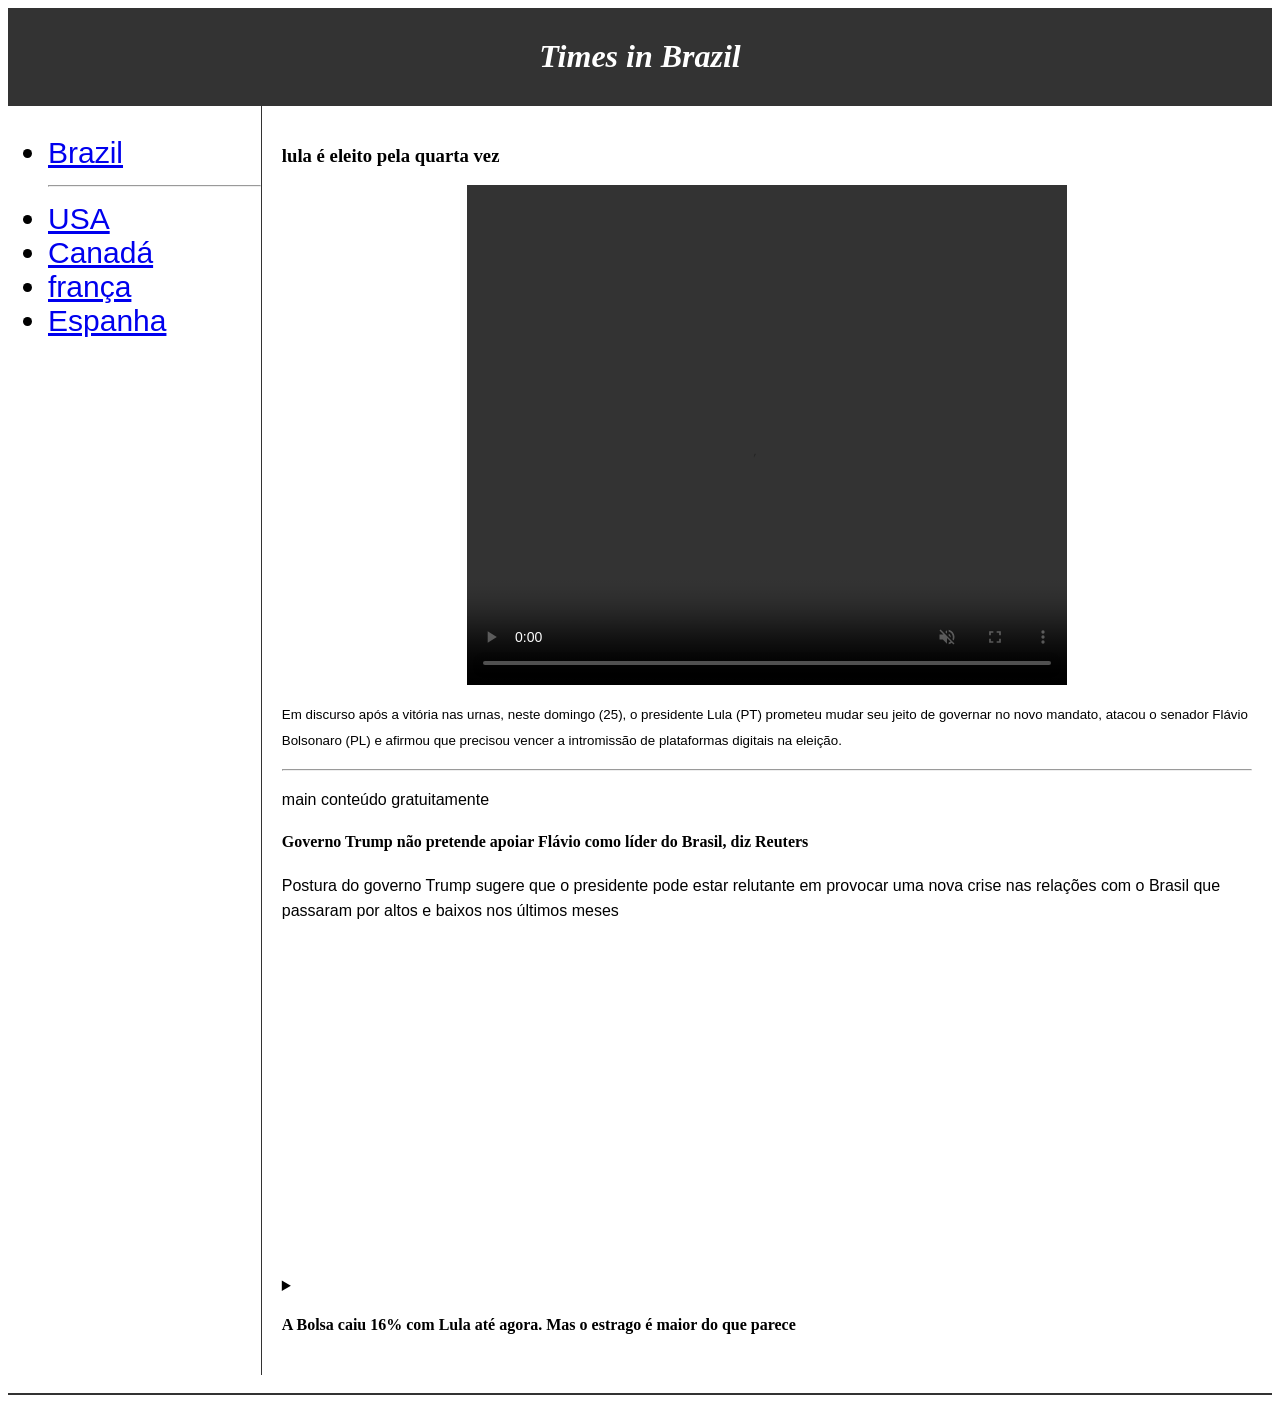
<file: HTMLS/Pagina2.html>
<!DOCTYPE html>
<html lang="pt-BR">

<head>
    <meta charset="UTF-8">
    <meta name="viewport" content="width=device-width, initial-scale=1.0">
    <meta name="description" content="">
    <title>Brazil</title>
</head>

<body>
    <header>
        <div id="cabeçalho">
            <h1><i>Times in Brazil </i></h1>

        </div>
        <div id="menu">
            <nav>
                <div id="tabela">
                    <ul>
                         <li><a href="Brazil.html">Brazil</a></li>
                        <hr>
                        <li><a href="Usa.html">USA</a></li>
                        <li><a href="Canada.html">Canadá</a></li>
                        <li><a href="frança.html">frança</a></li>
                        <li><a href="Espanha.html">Espanha</a></li>
                    </ul>
                </div>
            </nav>
        </div>

        <link rel="stylesheet" href="/PastaCSS/home.css">
    </header>

    <div id="principal">
        <main>
            <section>
                <h3>lula é eleito pela quarta vez </h3>

                <video controls autoplay muted loop playsinline src="/Videos/Folha_de_S_Paulo_video_no_watermark.mp4"
                    width="600" height="500" style="display: block; margin: auto;"></video>
                <p><small>Em discurso após a vitória nas urnas, neste domingo (25), o presidente Lula (PT) prometeu
                        mudar seu jeito de governar no novo mandato, atacou o senador Flávio Bolsonaro (PL) e afirmou
                        que precisou vencer a intromissão de plataformas digitais na eleição.</small></p>
            </section>

            <hr>
            <section>
                <p>main conteúdo gratuitamente</p>
                <h4>Governo Trump não pretende apoiar Flávio como líder do Brasil, diz Reuters</h4>
                <p>Postura do governo Trump sugere que o presidente pode estar relutante em provocar uma nova crise nas
                    relações com o Brasil que passaram por altos e baixos nos últimos meses</p>
                <br>
                <iframe width="560" height="315" src="https://www.youtube.com/embed/SiqcxZoSQS4?si=29q82vZmyJwtNeKQ "
                    muted title="YouTube video player" frameborder="0"
                    allow="accelerometer; autoplay; clipboard-write; encrypted-media; gyroscope; picture-in-picture; web-share"
                    referrerpolicy="strict-origin-when-cross-origin" allowfullscreen></iframe>
                <details>
                    <summary>
                        <h4>A Bolsa caiu 16% com Lula até agora. Mas o estrago é maior do que parece</h4>
                    </summary>
                    <p>A queda de 2,68% no Ibovespa no pregão de hoje esconde uma destruição muito maior em alguns
                        setores e ações.
                    </p>
                    <img src="/Imagens/luka.png" alt="" width="1000">
                </details>
            </section>
        </main>
    </div>

    <br>

    <div id="footer">
        <footer></footer>
    </div>
</body>

</html>
</file>
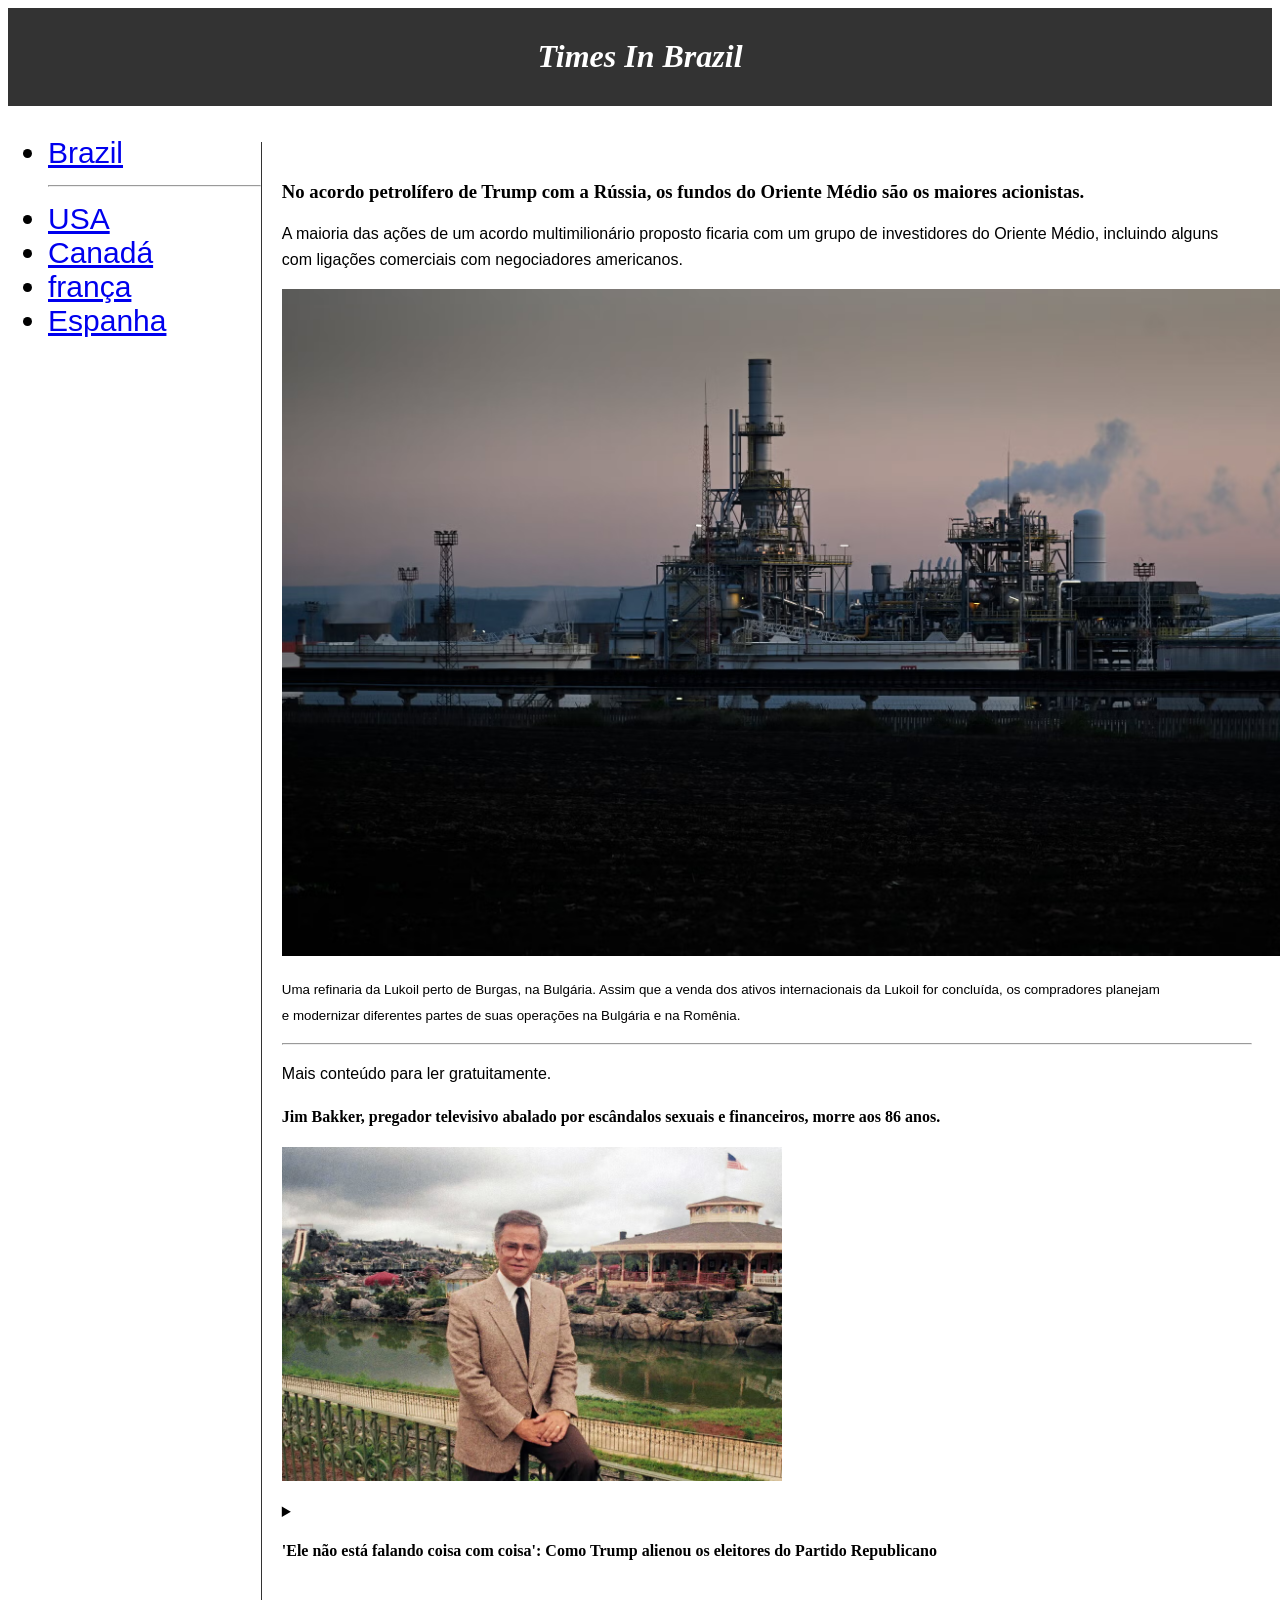
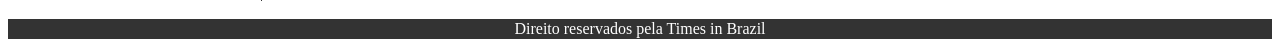
<file: HTMLS/Usa.html>
<!DOCTYPE html>
<html lang="pt-BR">

<head>
    <meta charset="UTF-8">
    <meta name="viewport" content="width=device-width, initial-scale=1.0">
    <meta name="description" content="Página com conteúdos relacionados ao estados unidos">
    <title>Estados Unidos</title>
</head>

<body>
    <header>


        <div id="cabeçalho">
            <h1><i>Times In Brazil</i></h1>
        </div>

        <div id="menu">
            <nav>
                <div id="tabela">
                    <ul>
                        <li><a href="Brazil.html">Brazil</a></li>
                        <hr>
                        <li><a href="Usa.html">USA</a></li>
                        <li><a href="Canada.html">Canadá</a></li>
                        <li><a href="frança.html">frança</a></li>
                        <li><a href="Espanha.html">Espanha</a></li>
                    </ul>
                </div>
            </nav>
        </div>

        <link rel="stylesheet" href="/PastaCSS/home.css">
    </header>

    <br><br>
    <main>
        <div id="principal">
            <section>
                <h3> No acordo petrolífero de Trump com a Rússia, os fundos do Oriente Médio são os maiores acionistas.
                </h3>
                <p>A maioria das ações de um acordo multimilionário proposto ficaria com um grupo de investidores do
                    Oriente
                    Médio, incluindo alguns com ligações comerciais com negociadores americanos.</p>
                <img src="/Imagens/usina.png" alt="" width="1000">
                <p><small>Uma refinaria da Lukoil perto de Burgas, na Bulgária. Assim que a venda dos ativos
                        internacionais
                        da Lukoil for concluída, os compradores planejam <br> e modernizar diferentes partes de suas
                        operações na Bulgária e na Romênia.
                    </small></p>
            </section>

            <hr>
            <section>

                <p>Mais conteúdo para ler gratuitamente.</p>

                <h4>Jim Bakker, pregador televisivo abalado por escândalos sexuais e financeiros, morre aos 86 anos.
                </h4>

                <img src="/Imagens/Jim.png" alt="" width="500">
                <br><br>

                <details>
                    <summary>
                        <h4>'Ele não está falando coisa com coisa': Como Trump alienou os eleitores do Partido
                            Republicano</h4>
                    </summary>
                    <h4></h4>
                    <p>CHá indícios de que eleitores republicanos desanimados
                        <br>podem ficar em casa em novembro, provocando uma onda democrata sem muitas conversões.
                    </p>
                    <img src="/Imagens/bandeira.png" alt="" width="500">
                </details>
            </section>
        </div>

        <br>
        <div id="footer">
            <footer>Direito reservados pela Times in Brazil</footer>








    </main>
</body>
</file>
<file: assets/css/home.css>
#cabeçalho 
{
    background-color: #333;
    color:white;
    padding:9px;
    text-align: center;
}    


#menu li a 
{
    
      text-decoration: none;
      color: black; 
    
}



#menu li a:hover 
{
    color: blue; 
    background-color: #f0f0f0; 
}

#menu
{
margin-top: auto;
float: left;
width: 20%;






}

#principal
{
    margin-left: 20%;
    flex: 1;
    height: auto;
    padding: 20px;
    border-left: 1px solid #333;
    box-sizing: border-box;
    
}

#footer
{
    margin-top: auto;
    background-color: #333;
    color: white;
    padding: 1px;
    text-align: center;
}

p {
    font-family: Arial, Helvetica, sans-serif;
    font-size: 16px;
    line-height: 1.6;
}

h3, h4 {
    font-family:georgia, serif;
    font-weight: bold ;
}

#tabela
{
    font-size: 30px; font-family:Arial, Helvetica, sans-serif ;
    

}
</file>
<file: PastaCSS/home.css>
#cabeçalho 
{
    background-color: #333;
    color:white;
    padding:9px;
    text-align: center;
}    
#menu
{
margin-top: auto;
float: left;
width: 20%;






}

#principal
{
    margin-left: 20%;
    flex: 1;
    height: auto;
    padding: 20px;
    border-left: 1px solid #333;
    box-sizing: border-box;
    
}

#footer
{
    margin-top: auto;
    background-color: #333;
    color: white;
    padding: 1px;
    text-align: center;
}

p {
    font-family: Arial, Helvetica, sans-serif;
    font-size: 16px;
    line-height: 1.6;
}

h3, h4 {
    font-family:georgia, serif;
    font-weight: bold ;
}

#tabela
{
    font-size: 30px; font-family:Arial, Helvetica, sans-serif ;
    

}
</file>
